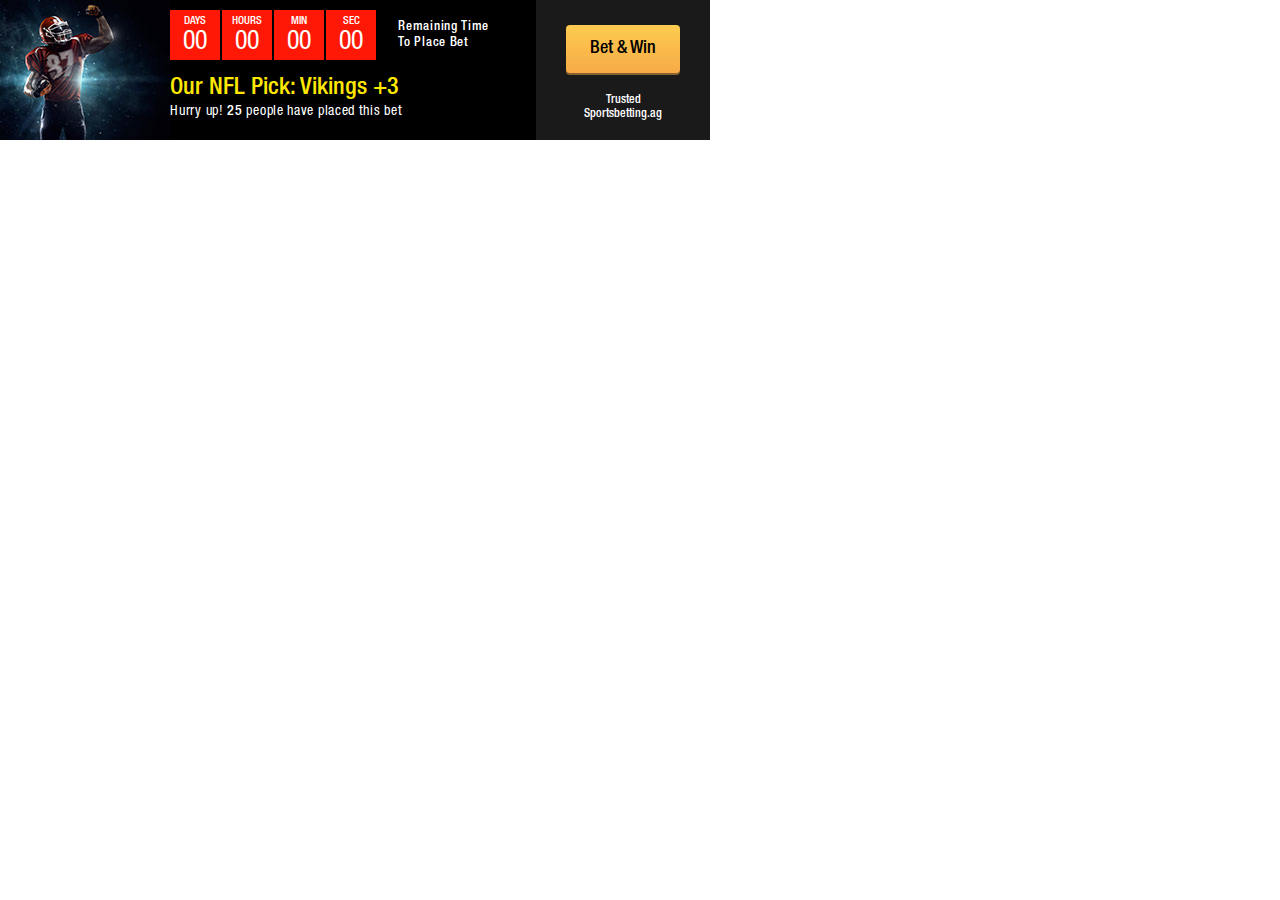
<file: html/index.html>
<!DOCTYPE html>
<html lang="en">
<head>
    <meta charset="UTF-8">
    <meta name="viewport" content="width=device-width, initial-scale=1.0">
    <meta http-equiv="X-UA-Compatible" content="ie=edge">
    <link rel="stylesheet" href="css/bam_test.css">
    <script src="https://code.jquery.com/jquery-1.12.4.min.js" integrity="sha256-ZosEbRLbNQzLpnKIkEdrPv7lOy9C27hHQ+Xp8a4MxAQ=" crossorigin="anonymous"></script>
    <title>AD</title>
</head>
<body>
    <div id="bamAD" class="bam-test-ad-wrapper" >
        <div class="logo-wrapper" >
        </div>
        <div class="content-wrapper" >
            <div class="counter">
                <ul>
                    <li>
                        <span class="title" >Days</span>
                        <span class="days" >00</span>
                    </li>
                    <li>
                        <span class="title" >Hours</span>
                        <span class="hours" >00</span>
                    </li>
                    <li>
                        <span class="title" >Min</span>
                        <span class="mins" >00</span>
                    </li>
                    <li>
                        <span class="title" >Sec</span>
                        <span class="secs" >00</span>
                    </li>
                </ul>
                <div class="time-label">
                    <p>Remaining time to place bet</p>
                </div>
            </div>
            <div class="description">
                <h2>Our NFL Pick: Vikings +3</h2>
                <h3>Hurry up! <span>25</span> people have placed this bet</h3>
            </div>
        </div>
        <div class="bet-wrapper" >
            <button>Bet & Win</button>
            <span>Trusted</span>
            <span>Sportsbetting.ag</span>
        </div>
    </div>

    <script type="text/javascript" src="js/bam_test.js" ></script>
    <script>
        // example countdown
        bamTestSetTimer('bamAD', '2019-05-24 13:00');
    </script>
</body>
</html>
</file>
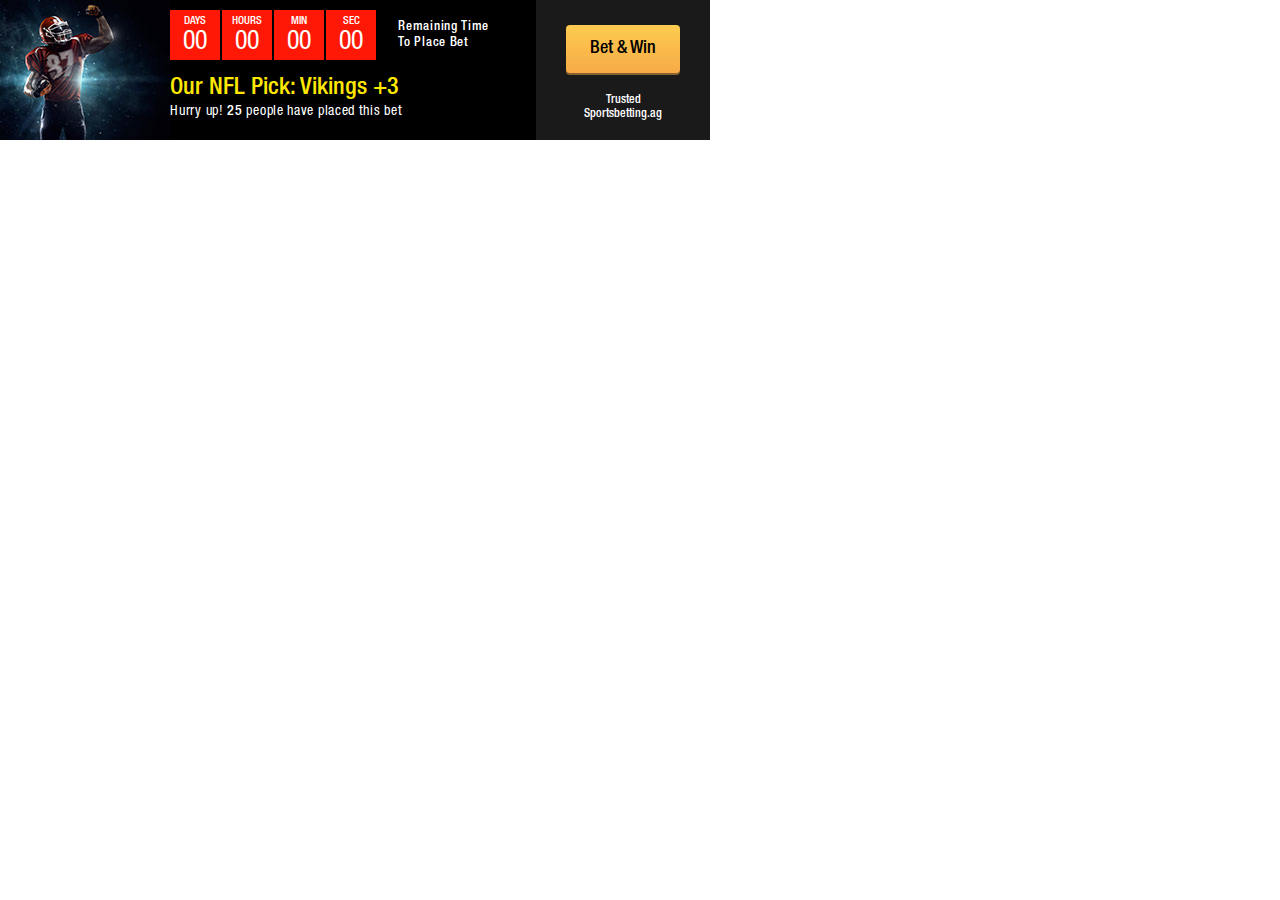
<file: bam_test_wp_plugin/templates/pick/index.html>
<!DOCTYPE html>
<html lang="en">
<head>
    <meta charset="UTF-8">
    <meta name="viewport" content="width=device-width, initial-scale=1.0">
    <meta http-equiv="X-UA-Compatible" content="ie=edge">
    <link rel="stylesheet" href="css/bam_test.css">
    <script src="https://code.jquery.com/jquery-1.12.4.min.js" integrity="sha256-ZosEbRLbNQzLpnKIkEdrPv7lOy9C27hHQ+Xp8a4MxAQ=" crossorigin="anonymous"></script>
    <title>AD</title>
</head>
<body>
    <div id="bamAD" class="bam-test-ad-wrapper" >
        <div class="logo-wrapper" >
        </div>
        <div class="content-wrapper" >
            <div class="counter">
                <ul>
                    <li>
                        <span class="title" >Days</span>
                        <span class="days" >00</span>
                    </li>
                    <li>
                        <span class="title" >Hours</span>
                        <span class="hours" >00</span>
                    </li>
                    <li>
                        <span class="title" >Min</span>
                        <span class="mins" >00</span>
                    </li>
                    <li>
                        <span class="title" >Sec</span>
                        <span class="secs" >00</span>
                    </li>
                </ul>
                <div class="time-label">
                    <p>Remaining time to place bet</p>
                </div>
            </div>
            <div class="description">
                <h2>Our NFL Pick: Vikings +3</h2>
                <h3>Hurry up! <span>25</span> people have placed this bet</h3>
            </div>
        </div>
        <div class="bet-wrapper" >
            <button>Bet & Win</button>
            <span>Trusted</span>
            <span>Sportsbetting.ag</span>
        </div>
    </div>

    <script type="text/javascript" src="js/bam_test.js" ></script>
</body>
</html>
</file>
<file: html/css/bam_test.css>
body{
    margin:0;
    padding:0;
}

@font-face {
    font-family: 'Helvetica Neue LT Pro 57 Condensed';
    font-style: normal;
    font-weight: normal;
    src: local('Helvetica Neue LT Pro 57 Condensed'), url('HelveticaNeueLTPro-Cn.woff') format('woff');
    }

@font-face {
    font-family: 'Helvetica Neue LT Pro 57 Condensed';
    font-style: normal;
    font-weight: bold;
    src: local('Helvetica Neue LT Pro 57 Condensed'), url('HelveticaNeueLTPro-MdCn.woff') format('woff');
    }

#bamAD{
    max-width: 710px;
    height: 140px;
    background: #000;
    color:#FFF;
    font-family: 'Helvetica Neue LT Pro 57 Condensed';
}

#bamAD div[class*="-wrapper"]{
    float: left;
    height: inherit;
}

#bamAD .logo-wrapper{
    width:24%;
    background: url('task-2-v1-full-stack-design-conversion.jpg');
}

#bamAD .content-wrapper{
    width:50%;

}

#bamAD .content-wrapper .counter{
    overflow: hidden;
    margin-bottom: 15px;
}

#bamAD .bet-wrapper{
    width:16%;
    padding: 25px 30px;
    height: 90px !important;
    background: #1a1a1a;
    float:right !important;

}

#bamAD .content-wrapper .counter ul{
    padding: 0;
    margin: 10px 0 0 0;
    float:left;
}

#bamAD .content-wrapper .counter ul li{
    list-style: none;
    width: 50px;
    height: 35px;
    background: #ff1805;
    padding: 5px 0 10px 0;
    display: block;
    float: left;
    margin-right: 2px;
}

#bamAD .content-wrapper .counter ul li span{
    display: block;
    text-align: center;
    font-size:26px;
}

#bamAD .content-wrapper .counter ul li span.title{
    font-size: 11px;
    text-transform: uppercase;
    font-weight: bold;
}

#bamAD .content-wrapper .counter .time-label{
    float:left;
    padding: 20px 0 0 20px;
}

#bamAD .content-wrapper .counter .time-label p{
    margin:0;
    font-size: 13px;
    text-transform: capitalize;
    width:92px;
    font-weight: bold;
    letter-spacing: .7px;
}

#bamAD .content-wrapper .description h2{
    margin:0;
    color: #fee801;
    font-size: 24px;
}

#bamAD .content-wrapper .description h3{
    margin:0;
    margin:0;
    font-size: 14px;
    font-weight: normal;
    letter-spacing: .7px;
}

#bamAD .content-wrapper .description h3 span{
    font-weight: bold;
}

#bamAD .bet-wrapper button{
    width:100%;
    height: 48px;
    padding:0;
    margin-bottom: 20px;
    font-family: 'Helvetica Neue LT Pro 57 Condensed';
    color:#000;
    font-size: 18px;
    font-weight: bold;
    background-image: linear-gradient(#fdcc4f, #f7aa47);
    border:none;
    box-shadow: 0px 2px 0px rgba(247, 170, 71, .5);
    cursor: pointer;
    border-radius: 4px;
    outline: none;
}

#bamAD .bet-wrapper button:active{
    box-shadow: none;
}

#bamAD .bet-wrapper span{
    display: block;
    font-size:12px;
    text-align: center;
    width:100%;
    font-weight: bold;
}

@media only screen and (max-width: 685px) {
    
    #bamAD .content-wrapper{
        width:38%;
    }

    #bamAD .content-wrapper .counter .time-label{
        display: none;
    }
}

@media only screen and (max-width: 600px) {
    #bamAD .content-wrapper .description h2{
        font-size: 19px;
    }
}

@media only screen and (max-width: 566px) {
    #bamAD .content-wrapper .description h3{
        display: none;
    }

    #bamAD .content-wrapper .counter{
        margin-left: 25%;
        width:105px;
        float:left;
    }

    #bamAD .content-wrapper .description {
        float: left;
        width: 120%;
        text-align: center;
    }

    #bamAD .content-wrapper .description h2{
        font-size: 16px;
    }
}

@media only screen and (max-width: 380px) {
    #bamAD .content-wrapper .description h2{
        font-size: 12px;
    }
}

@media only screen and (max-width: 320px) {
    #bamAD .content-wrapper .description h2{
        font-size: 10px;
    }

    #bamAD .content-wrapper .counter ul li{
        width: 41px;
    }
}
</file>
<file: bam_test_wp_plugin/templates/pick/css/bam_test.css>
body{
    margin:0;
    padding:0;
}

@font-face {
    font-family: 'Helvetica Neue LT Pro 57 Condensed';
    font-style: normal;
    font-weight: normal;
    src: local('Helvetica Neue LT Pro 57 Condensed'), url('HelveticaNeueLTPro-Cn.woff') format('woff');
    }

@font-face {
    font-family: 'Helvetica Neue LT Pro 57 Condensed';
    font-style: normal;
    font-weight: bold;
    src: local('Helvetica Neue LT Pro 57 Condensed'), url('HelveticaNeueLTPro-MdCn.woff') format('woff');
    }

#bamAD{
    max-width: 710px;
    height: 140px;
    background: #000;
    color:#FFF;
    font-family: 'Helvetica Neue LT Pro 57 Condensed';
}

#bamAD div[class*="-wrapper"]{
    float: left;
    height: inherit;
}

#bamAD .logo-wrapper{
    width:24%;
    background: url('task-2-v1-full-stack-design-conversion.jpg');
}

#bamAD .content-wrapper{
    width:50%;

}

#bamAD .content-wrapper .counter{
    overflow: hidden;
    margin-bottom: 15px;
}

#bamAD .bet-wrapper{
    width:16%;
    padding: 25px 30px;
    height: 90px !important;
    background: #1a1a1a;
    float:right !important;

}

#bamAD .content-wrapper .counter ul{
    padding: 0;
    margin: 10px 0 0 0;
    float:left;
}

#bamAD .content-wrapper .counter ul li{
    list-style: none;
    width: 50px;
    height: 35px;
    background: #ff1805;
    padding: 5px 0 10px 0;
    display: block;
    float: left;
    margin-right: 2px;
}

#bamAD .content-wrapper .counter ul li span{
    display: block;
    text-align: center;
    font-size:26px;
}

#bamAD .content-wrapper .counter ul li span.title{
    font-size: 11px;
    text-transform: uppercase;
    font-weight: bold;
}

#bamAD .content-wrapper .counter .time-label{
    float:left;
    padding: 20px 0 0 20px;
}

#bamAD .content-wrapper .counter .time-label p{
    margin:0;
    font-size: 13px;
    text-transform: capitalize;
    width:92px;
    font-weight: bold;
    letter-spacing: .7px;
}

#bamAD .content-wrapper .description h2{
    margin:0;
    color: #fee801;
    font-size: 24px;
}

#bamAD .content-wrapper .description h3{
    margin:0;
    margin:0;
    font-size: 14px;
    font-weight: normal;
    letter-spacing: .7px;
}

#bamAD .content-wrapper .description h3 span{
    font-weight: bold;
}

#bamAD .bet-wrapper button{
    width:100%;
    height: 48px;
    padding:0;
    margin-bottom: 20px;
    font-family: 'Helvetica Neue LT Pro 57 Condensed';
    color:#000;
    font-size: 18px;
    font-weight: bold;
    background-image: linear-gradient(#fdcc4f, #f7aa47);
    border:none;
    box-shadow: 0px 2px 0px rgba(247, 170, 71, .5);
    cursor: pointer;
    border-radius: 4px;
    outline: none;
}

#bamAD .bet-wrapper button:active{
    box-shadow: none;
}

#bamAD .bet-wrapper span{
    display: block;
    font-size:12px;
    text-align: center;
    width:100%;
    font-weight: bold;
}

@media only screen and (max-width: 685px) {
    
    #bamAD .content-wrapper{
        width:38%;
    }

    #bamAD .content-wrapper .counter .time-label{
        display: none;
    }
}

@media only screen and (max-width: 600px) {
    #bamAD .content-wrapper .description h2{
        font-size: 19px;
    }
}

@media only screen and (max-width: 566px) {
    #bamAD .content-wrapper .description h3{
        display: none;
    }

    #bamAD .content-wrapper .counter{
        margin-left: 25%;
        width:105px;
        float:left;
    }

    #bamAD .content-wrapper .description {
        float: left;
        width: 120%;
        text-align: center;
    }

    #bamAD .content-wrapper .description h2{
        font-size: 16px;
    }
}

@media only screen and (max-width: 380px) {
    #bamAD .content-wrapper .description h2{
        font-size: 12px;
    }
}

@media only screen and (max-width: 320px) {
    #bamAD .content-wrapper .description h2{
        font-size: 10px;
    }

    #bamAD .content-wrapper .counter ul li{
        width: 41px;
    }
}
</file>
